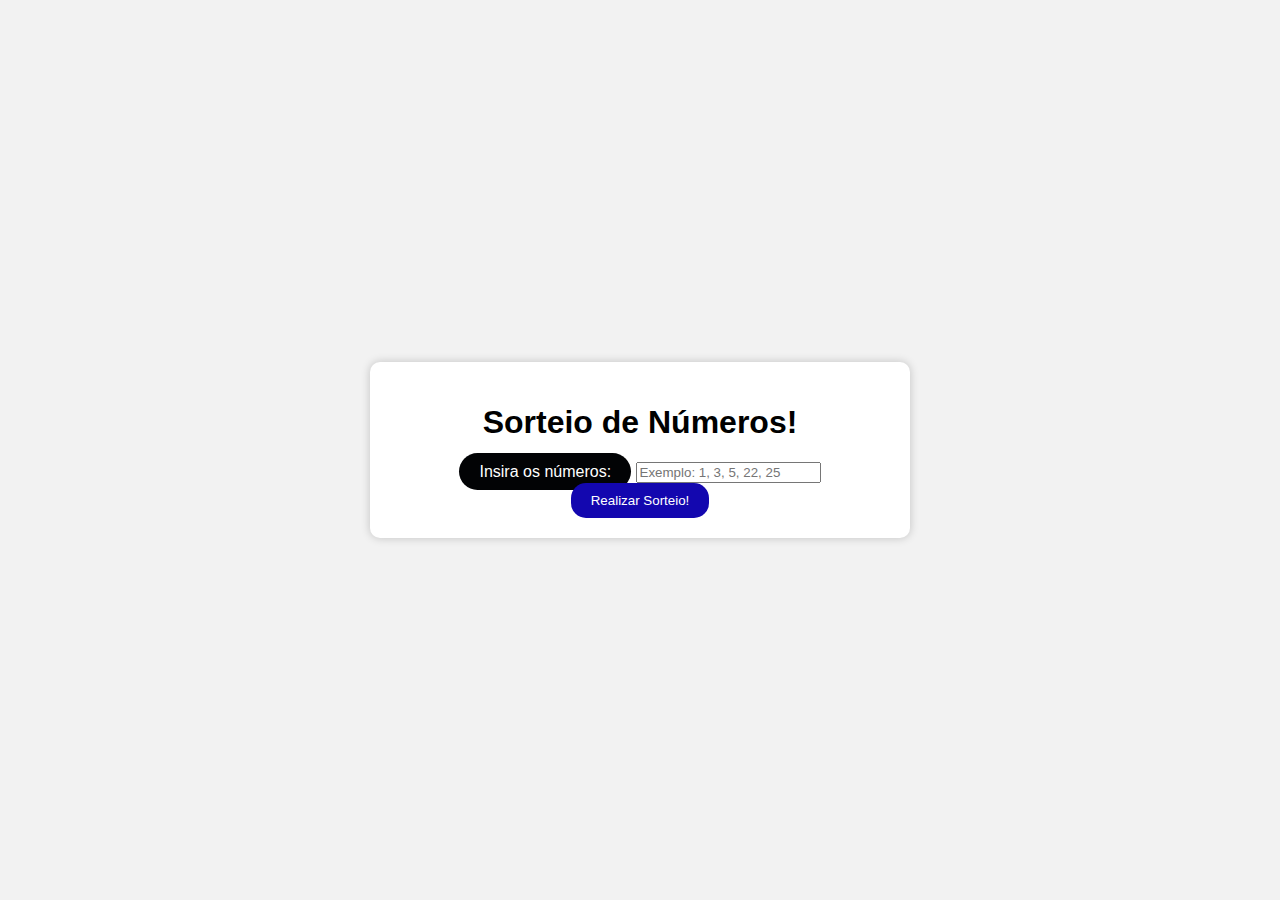
<file: loto/index.html>
<!DOCTYPE html>
<html lang="pt-BR">
<head>
  <meta charset="UTF-8">
  <meta name="viewport" content="width=device-width, initial-scale=1.0">
  <title>Sorteio loto</title>
  <link rel="stylesheet" href="assets/css/style.css">
</head>
<body>
  <div class="container">
    <h1>Sorteio de Números!</h1>
    <label class="estilo" for="userNumbers">Insira os números:</label>
    <input type="text" id="userNumbers" placeholder="Exemplo: 1, 3, 5, 22, 25">
    <button id="sortButton" class="button">Realizar Sorteio!</button>
  </div>
  <script src="assets/js/script.js"></script>
</body>
</html>
</file>
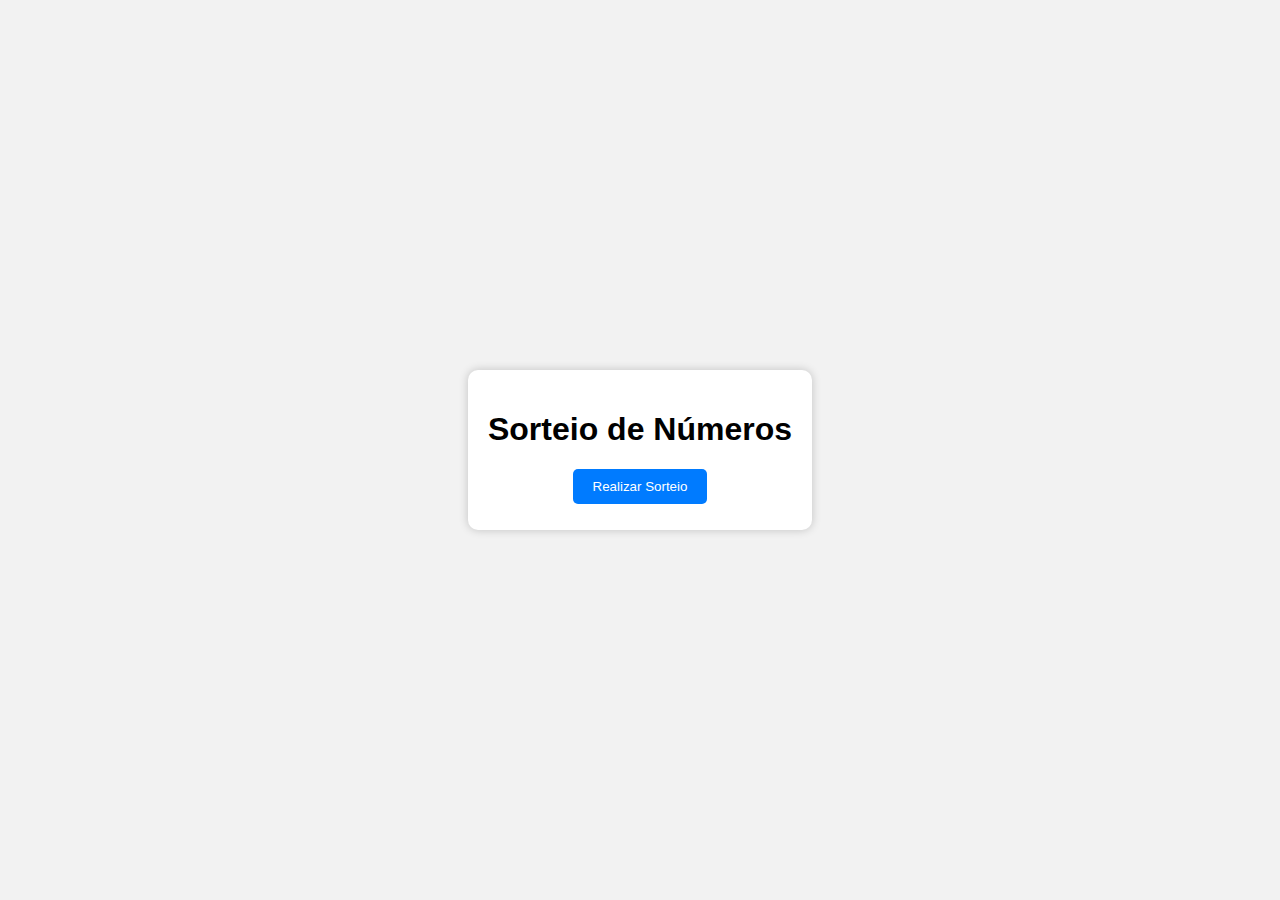
<file: loto/loto/index.html>
<!DOCTYPE html>
<html lang="en">
<head>
  <meta charset="UTF-8">
  <meta name="viewport" content="width=device-width, initial-scale=1.0">
  <title>Sorteio de Números</title>
  <link rel="stylesheet" href="assets/css/estiloloto.css">
</head>
<body>
  <div class="container">
    <h1>Sorteio de Números</h1>
    <button id="sortButton" class="button">Realizar Sorteio</button>
    <div class="table-container">
      <table id="numberTable" class="number-table">
       
        <tbody>
          <tr>
            <td id="oddNumbers"></td>
            <td id="evenNumbers"></td>
          </tr>
        </tbody>
      </table>
    </div>
  </div>
  <script src="assets/js/script.js"></script>
</body>
</html>
</file>
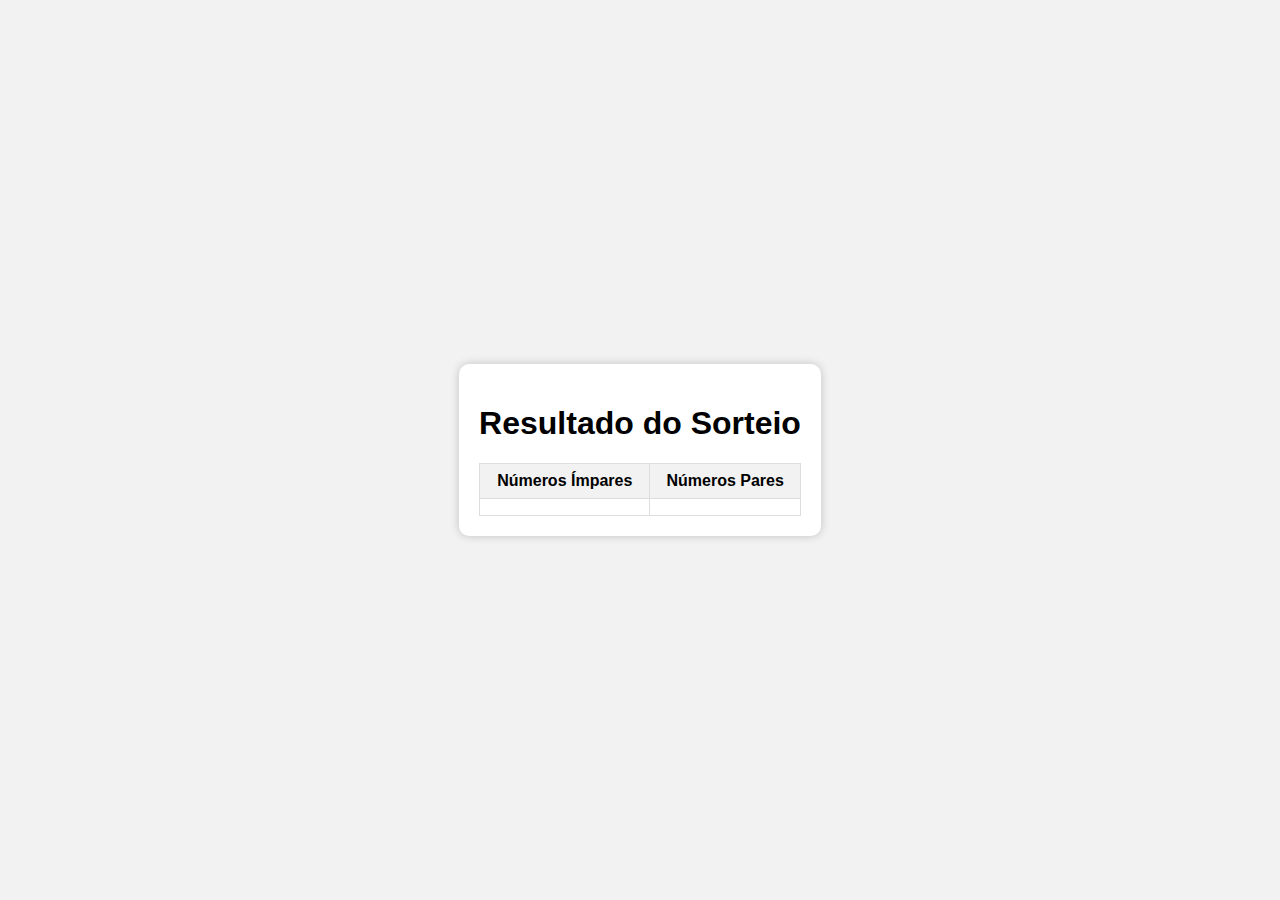
<file: loto/result.html>
<!DOCTYPE html>
<html lang="pt-BR">
<head>
  <meta charset="UTF-8">
  <meta name="viewport" content="width=device-width, initial-scale=1.0">
  <title>Resultado do Sorteio</title>
  <link rel="stylesheet" href="assets/css/style.css">
  <style>
    /* Adicione estilos para a tabela aqui */
  </style>
</head>
<body>
  <div class="container">
    <h1>Resultado do Sorteio</h1>
    <table class="number-table">
      <thead>
        <tr>
          <th>Números Ímpares</th>
          <th>Números Pares</th>
        </tr>
      </thead>
      <tbody>
        <tr>
          <td id="oddNumbers"></td>
          <td id="evenNumbers"></td>
        </tr>
      </tbody>
    </table>
  </div>
  <script>
    const oddNumbers = JSON.parse(localStorage.getItem("oddNumbers"));
    const evenNumbers = JSON.parse(localStorage.getItem("evenNumbers"));

    const oddNumbersCell = document.getElementById("oddNumbers");
    const evenNumbersCell = document.getElementById("evenNumbers");

    oddNumbersCell.textContent = oddNumbers.join(", ");
    evenNumbersCell.textContent = evenNumbers.join(", ");
  </script>
</body>
</html>
</file>
<file: loto/assets/css/style.css>
body {
    font-family: Arial, sans-serif;
    background-color: #f2f2f2;
    margin: 0;
    display: flex;
    justify-content: center;
    align-items: center;
    min-height: 100vh;
  }

  .container {
    background-color: white;
    border-radius: 10px;
    box-shadow: 0 0 10px rgba(0, 0, 0, 0.2);
    padding: 20px;
    text-align: center;
  }

  table.number-table {
    width: 100%;
    border-collapse: collapse;
    margin-top: 20px;
  }

  table.number-table th, table.number-table td {
    padding: 8px;
    border: 1px solid #ddd;
    text-align: center;
  }

  table.number-table th {
    background-color: #f2f2f2;
    font-weight: bold;
  }

  /* ... Estilos anteriores ... */

.container {
    /* ... Outros estilos ... */
    max-width: 500px;
    margin: 0 auto;
  } 

  .input-container {
    margin-bottom: 20px;
    text-align: left;
  }
  
  .input-field {
    width: 100%;
    padding: 8px;
    border: 1px solid #ccc;
    border-radius: 5px;
    font-size: 16px;
  }
  
  .button {
    /* ... Outros estilos ... */
    display: inline-block;
    background-color: #1307af;
    color: white;
    border: aqua;
    padding: 10px 20px;
    border-radius: 15px;
    cursor: pointer;
  }
  
/* ... Estilos anteriores ... */

.container {
    /* ... Outros estilos ... */
    max-width: 500px;
    margin: 0 auto;
  }
  
  .input-container {
    margin-bottom: 20px;
    text-align: left;
  }
  
  .input-field {
    width: 100%;
    padding: 8px;
    border: 1px solid #ccc;
    border-radius: 5px;
    font-size: 16px;
  }
  
 /* ... Outros estilos ... */

.input-container {
  margin-bottom: 20px;
  text-align: left;
}

.input-field {
  width: 100%;
  padding: 10px;
  border: 1px solid #ccc;
  border-radius: 5px;
  font-size: 16px;
}

.input-field:focus {
  border-color: #0a0a0a;
  outline: none;
}

/* ... Outros estilos ... */


/* ... Outros estilos ... */

/*.input-container {
    margin-bottom: 20px;
    text-align: left;
  }*/
  
  /*.input-field {
    width: 100%;
    padding: 10px;
    border: 1px solid #ccc;
    border-radius: 5px;
    font-size: 16px;
  } */
  
  /*.input-field:focus {
    border-color: #007bff;
    outline: none;
  }
  */
  /* ... Outros estilos ... */
  .estilo {
    
    background-color: #020305;
    color: white;
    border: none;
    padding: 10px 20px;
    border-radius: 95px;
    
  }
</file>
<file: loto/loto/assets/css/estiloloto.css>
body {
    font-family: Arial, sans-serif;
    background-color: #f2f2f2;
    margin: 0;
    display: flex;
    justify-content: center;
    align-items: center;
    min-height: 100vh;
  }
  
  .container {
    background-color: white;
    border-radius: 10px;
    box-shadow: 0 0 10px rgba(0, 0, 0, 0.2);
    padding: 20px;
    text-align: center;
  }
  
  .button {
    background-color: #007bff;
    color: white;
    border: none;
    padding: 10px 20px;
    border-radius: 5px;
    cursor: pointer;
  }
  
  .result {
    margin-top: 20px;
  }
</file>
